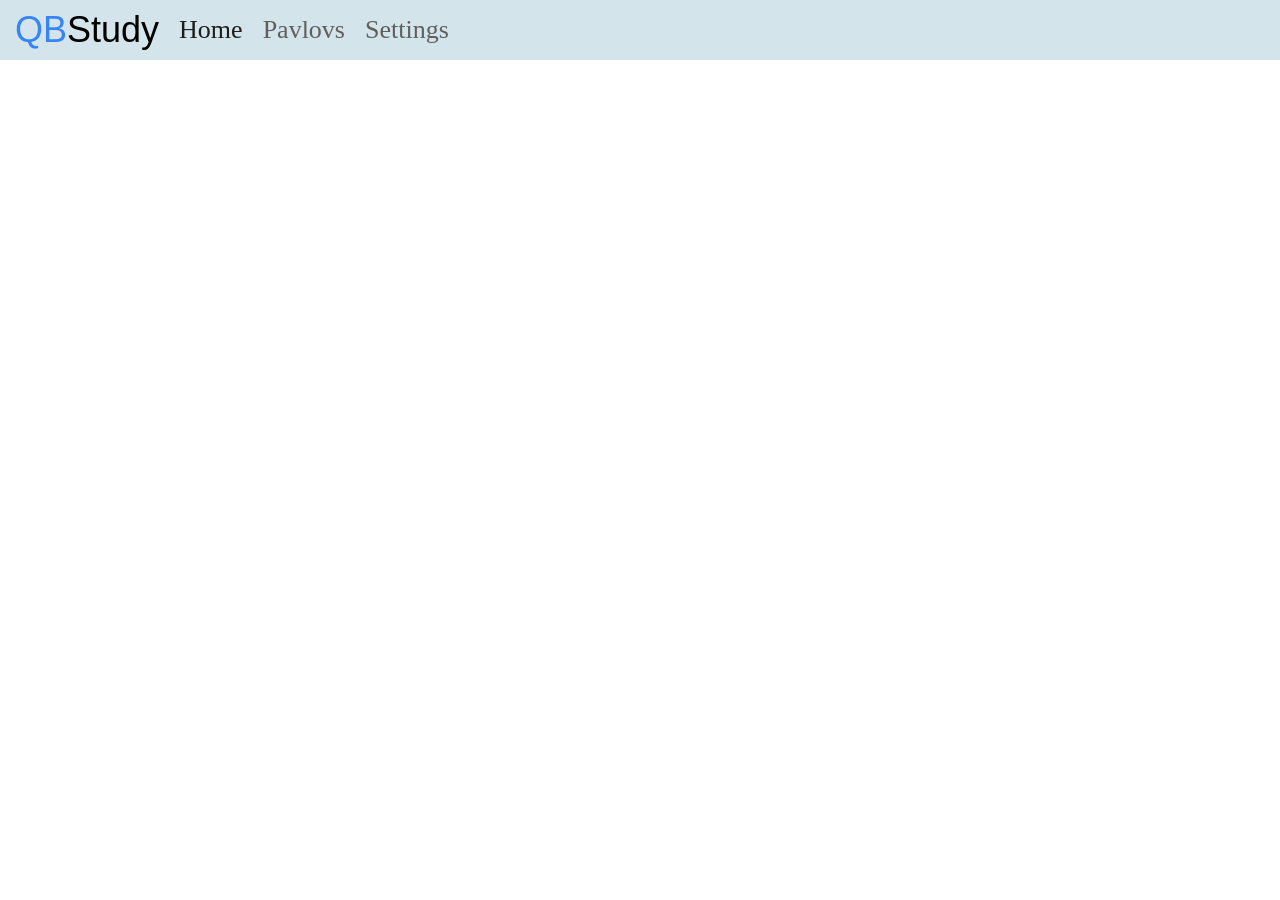
<file: index.html>
<html>

    <head>
        <link rel="stylesheet" href="index.css">
        <title>QBStudy - Home</title>
    </head>

    <body>
        <div class ="center-bar">
            <div class="center-title">
                <a class="qb" href="index.html">QB</a><a class="study" href="index.html">Study</a>
            </div>
            <a class="nav-element" href="index.html" style="color: rgb(29, 29, 29);">Home</a>
            <a class="nav-element" href="pavlovs.html">Pavlovs</a>
            <a class="nav-element" href="settings.html">Settings</a>
        </div>
    </body>

</html>
</file>
<file: index.css>
html, body {
    margin: 0;
    padding: 0;
    font-family: Arial, Helvetica, sans-serif;
}

.center-bar {
    background-color: rgb(211, 229, 235);
    width: 100%;
    height: 60px;
    display: flex;
    align-items: center;
    justify-content: start; 
}

.nav-element {
    padding-top: 0px;
    padding-left: 20px;
    text-decoration: none;
    font-size: 26px;
    color: rgb(95, 95, 95); 
    font-family: Cambria, Cochin, Georgia, Times, 'Times New Roman', serif;
}

.qb {
    text-decoration: none;
    color: rgb(55, 132, 246);
}

.study {
    text-decoration: none;
    color: black
}

.center-title {
    font-size: 36px;
    padding-left: 15px;
}
</file>
